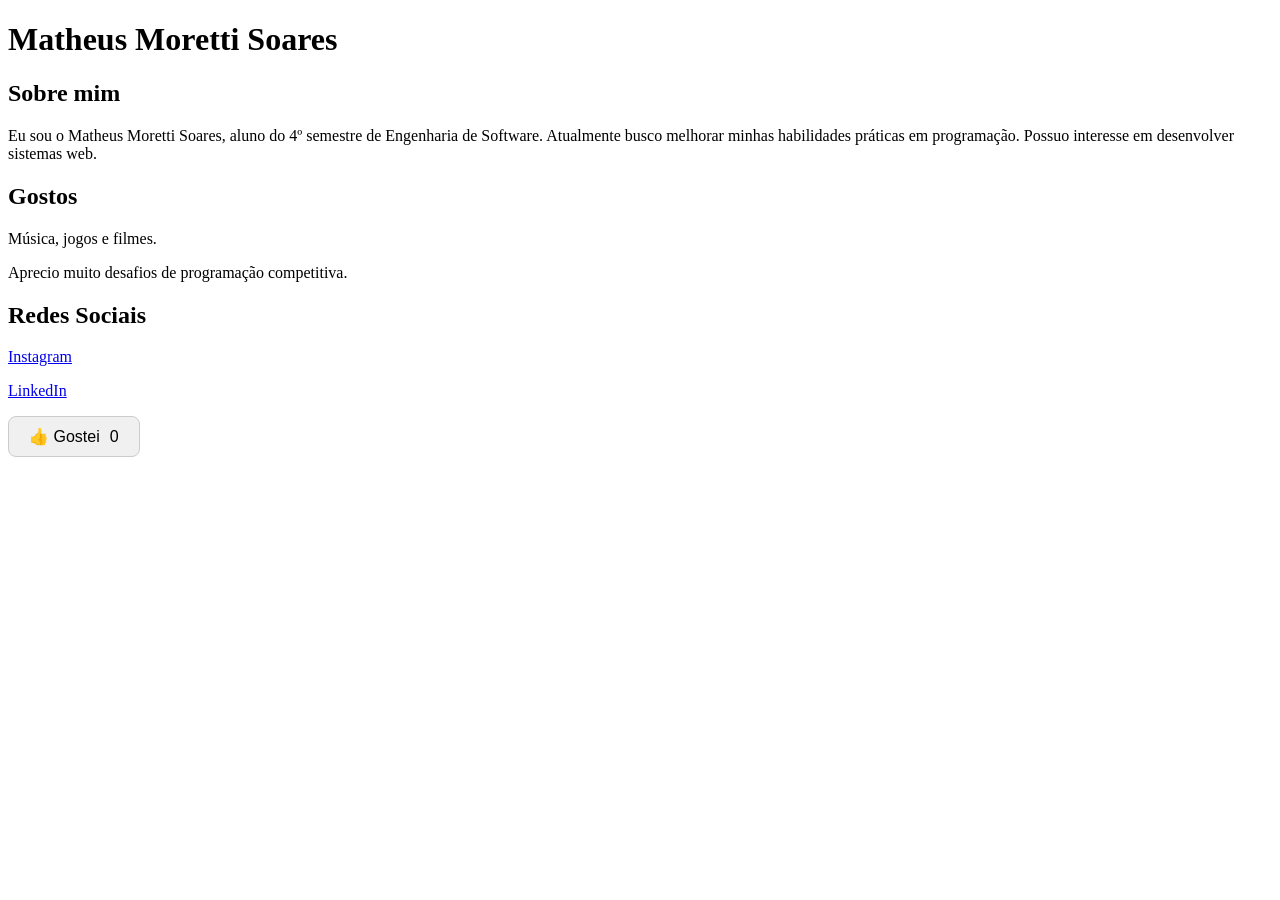
<file: Página de apresentação/matheus.html>
<!DOCTYPE html>
<html lang="pt-br">
<head>
    <meta charset="UTF-8">
    <meta name="viewport" content="width=device-width, initial-scale=1.0">
    <title>Matheus Moretti Soares</title>
    <link rel="stylesheet" href="style1.css">
</head>
<body>
    <h1>Matheus Moretti Soares</h1>
        <h2>Sobre mim</h2>
            <p>Eu sou o Matheus Moretti Soares, aluno do 4º semestre de Engenharia de Software. Atualmente busco melhorar minhas habilidades práticas
                em programação. Possuo interesse em desenvolver sistemas web. </p>
        <h2>Gostos</h2>
            <p>Música, jogos e filmes.</p>
            <p>Aprecio muito desafios de programação competitiva.</p>
        <h2>Redes Sociais</h2>
        <p> <a href="https://www.instagram.com/_matheusmoretti_/">Instagram</a></p>
        <p> <a href = "https://www.linkedin.com/in/matheus-moretti-soares-72313039a/">LinkedIn</a></p>
        
      <button id="meuBotaoGostei" class="botao-gostei">
        👍 Gostei 
      <span id="numeroContador" class="contador">0</span>
    </button>
    <script>
        const botao = document.getElementById('meuBotaoGostei');
        const contadorTexto = document.getElementById('numeroContador');
        
        let curtidas = 0;
        let jaCurtiu = false;

        botao.addEventListener('click', function() {
            if (!jaCurtiu) {
                curtidas++;
                botao.classList.add('curtido');
            } else {
                curtidas--;
                botao.classList.remove('curtido');
            }
            
            jaCurtiu = !jaCurtiu;
            
            contadorTexto.textContent = curtidas;
        });
    </script>
    
</body>
</html>
</file>
<file: Página de apresentação/style1.css>
.botao-gostei {
            background-color: #f0f0f0;
            border: 1px solid #ccc;
            border-radius: 8px;
            padding: 10px 20px;
            font-size: 16px;
            cursor: pointer;
            display: inline-flex;
            align-items: center;
            gap: 10px; 
            transition: all 0.3s ease;
            font-family: Arial, sans-serif;
        }

        .botao-gostei:hover {
            background-color: #e4e4e4;
        }

        .botao-gostei.curtido {
            background-color: #007bff;
            color: white;
            border-color: #007bff;
        }
</file>
